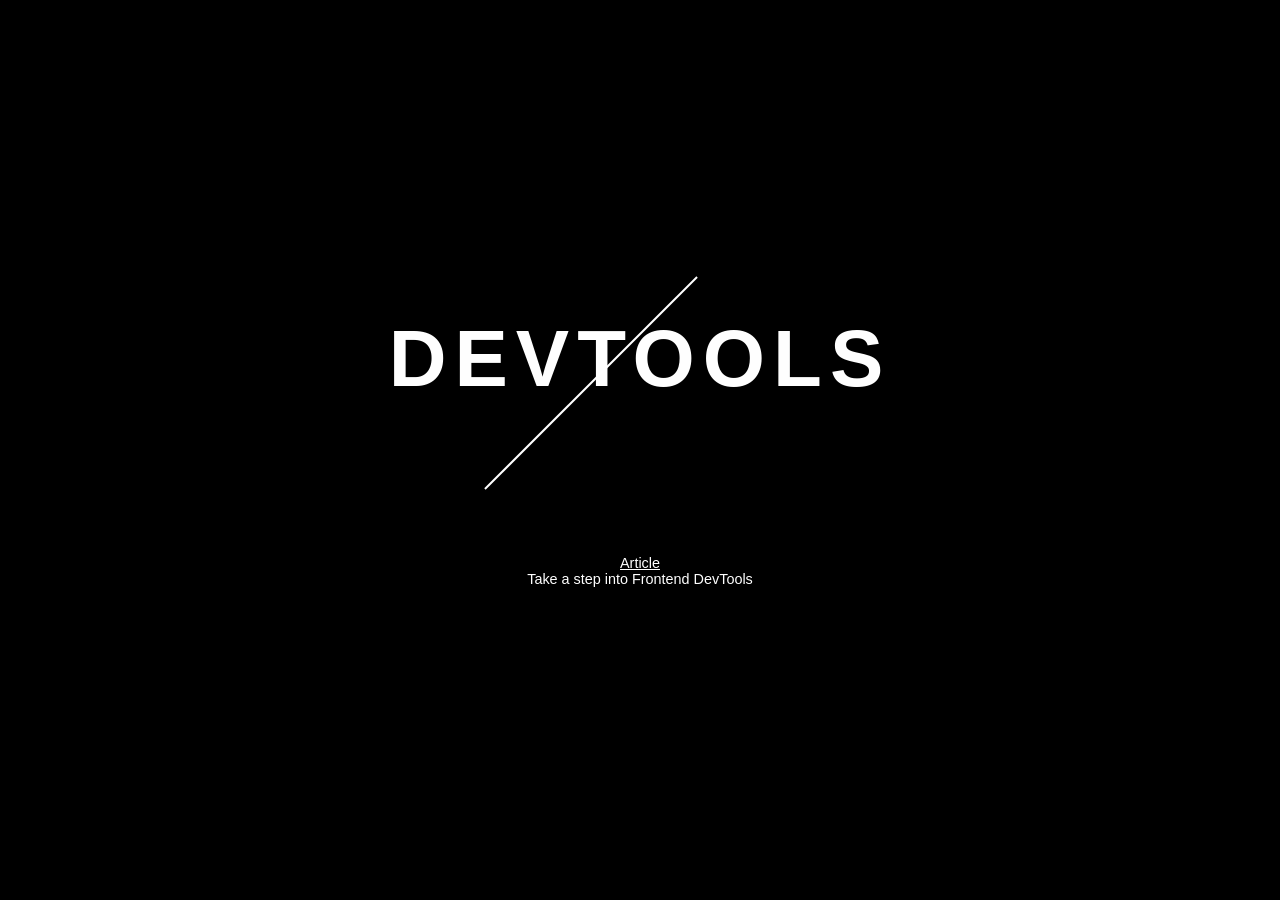
<file: index.html>
<!DOCTYPE html>
<html lang="en">
<head>
    <meta charset="UTF-8">
    <meta name="viewport" content="width=device-width, initial-scale=1.0">
    <title>DevTools</title>
    <link rel="stylesheet" href="style2.css">
</head>
<body>

    <main class="home-container">
        <div class="hero-content">
            <div class="line"></div>
                <h1>DEVTOOLS</h1>
            </a>
        </div>

        <footer class="footer-info">
            <p>
                <a href="Article.html">Article</a>
            </p>
            <p>Take a step into Frontend DevTools</p>
        </footer>
    </main>

</body>
</html>
</file>
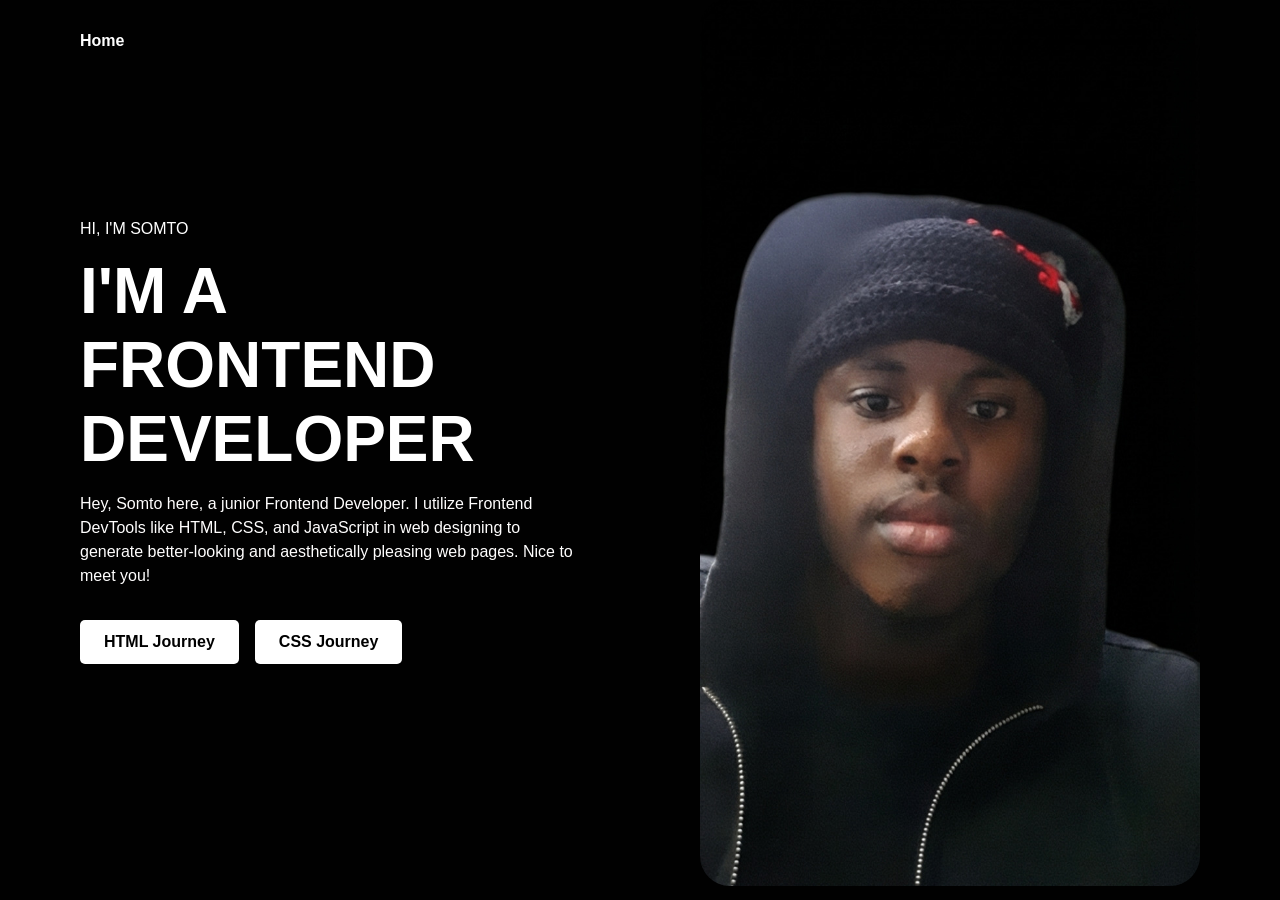
<file: Article.html>
<!DOCTYPE html>
<html lang="en">
<head>
    <meta charset="UTF-8">
    <meta name="viewport" content="width=device-width, initial-scale=1.0">
    <link rel="stylesheet" href="style.css">
    <title>Somto | Frontend Developer</title>
</head>
<body>
    <nav class="navbar">
        <ul class="nav-links">
            <li><a href="index.html">Home</a></li>
        </ul>
    </nav>

    <main class="hero">
        <section class="hero-text">
            <p class="greeting">HI, I'M SOMTO</p>
            <h1>I'M A FRONTEND DEVELOPER</h1>
            <p class="description">Hey, Somto here, a junior Frontend Developer. I utilize Frontend DevTools like HTML, CSS, and JavaScript in web designing to generate better-looking and aesthetically pleasing web pages. Nice to meet you!</p>
            
            <div class="button-group">
                <a href="#" class="btn">HTML Journey</a>
                <a href="#" class="btn">CSS Journey</a>
            </div>
        </section>

        <section class="hero-image">
            <img src="Pic.jpg" alt="Somto">
        </section>
    </main>
</body>
</html>
</file>
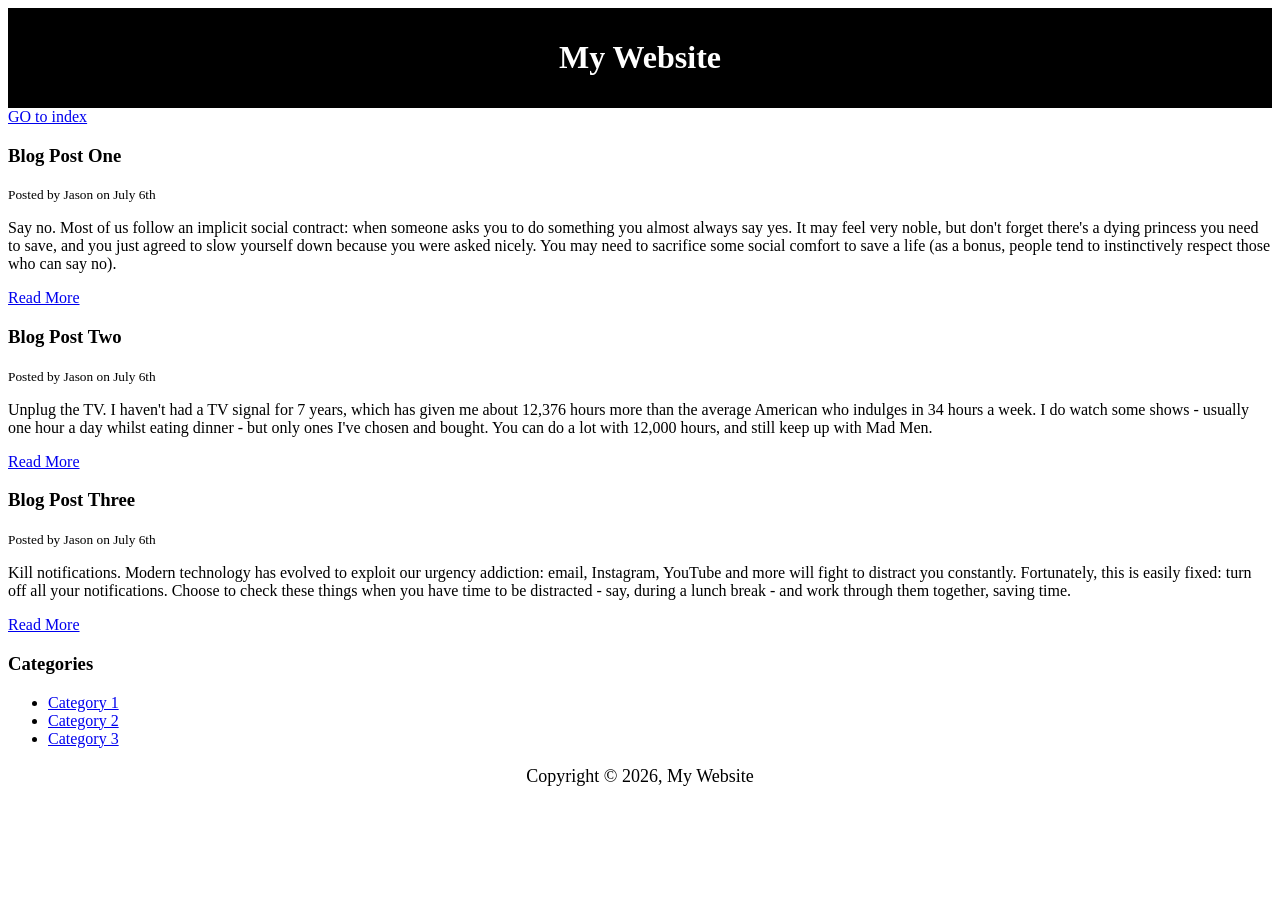
<file: blogprac.html>
<!DOCTYPE html>
<html>
<head>
    <title>My Blog</title>
    <meta name="description" content="Awesome Blog by Oliver Emberton">
    <meta name="keywords" content="web design blog, web dev blog, Oliver Emberton">
    <style type="text/css">
        #main-header{
            text-align:center;
            background-color:black;
            color:white;
            padding:10px;
        }

        #main-footer{
            text-align:center;
            font-size:18px;
        }
    </style>
</head>
<body>
    <header id="main-header">
        <h1>My Website</h1>
    </header>

    <a href="index.html">GO to index</a>

    <section>
        <article class="Post">
            <h3>Blog Post One</h3>
            <small>Posted by Jason on July 6th</small>
            <p>Say no. Most of us follow an implicit social contract: when someone asks you to do something you almost always say yes. It may feel very noble, but don't forget there's a dying princess you need to save, and you just agreed to slow yourself down because you were asked nicely. You may need to sacrifice some social comfort to save a life (as a bonus, people tend to instinctively respect those who can say no).</p>
            <a href="post.html">Read More</a>
        </article>

        <article class="Post">
            <h3>Blog Post Two</h3>
            <small>Posted by Jason on July 6th</small>
            <p>Unplug the TV. I haven't had a TV signal for 7 years, which has given me about 12,376 hours more than the average American who indulges in 34 hours a week. I do watch some shows - usually one hour a day whilst eating dinner - but only ones I've chosen and bought. You can do a lot with 12,000 hours, and still keep up with Mad Men.</p>
            <a href="post.html">Read More</a>
        </article>

        <article class="Post">
            <h3>Blog Post Three</h3>
            <small>Posted by Jason on July 6th</small>
            <p>Kill notifications. Modern technology has evolved to exploit our urgency addiction: email, Instagram, YouTube and more will fight to distract you constantly. Fortunately, this is easily fixed: turn off all your notifications. Choose to check these things when you have time to be distracted - say, during a lunch break - and work through them together, saving time.</p>
            <a href="post.html">Read More</a>
        </article>
    </section>

    <aside>
        <h3>Categories</h3>
        <nav>
            <ul>
                <li><a href="#">Category 1</a></li>
                <li><a href="#">Category 2</a></li>
                <li><a href="#">Category 3</a></li>
            </ul>
        </nav>   
    </aside>

    <footer id="main-footer">
        <p>Copyright &copy; 2026, My Website</p>
    </footer>
</body>
</html>
</file>
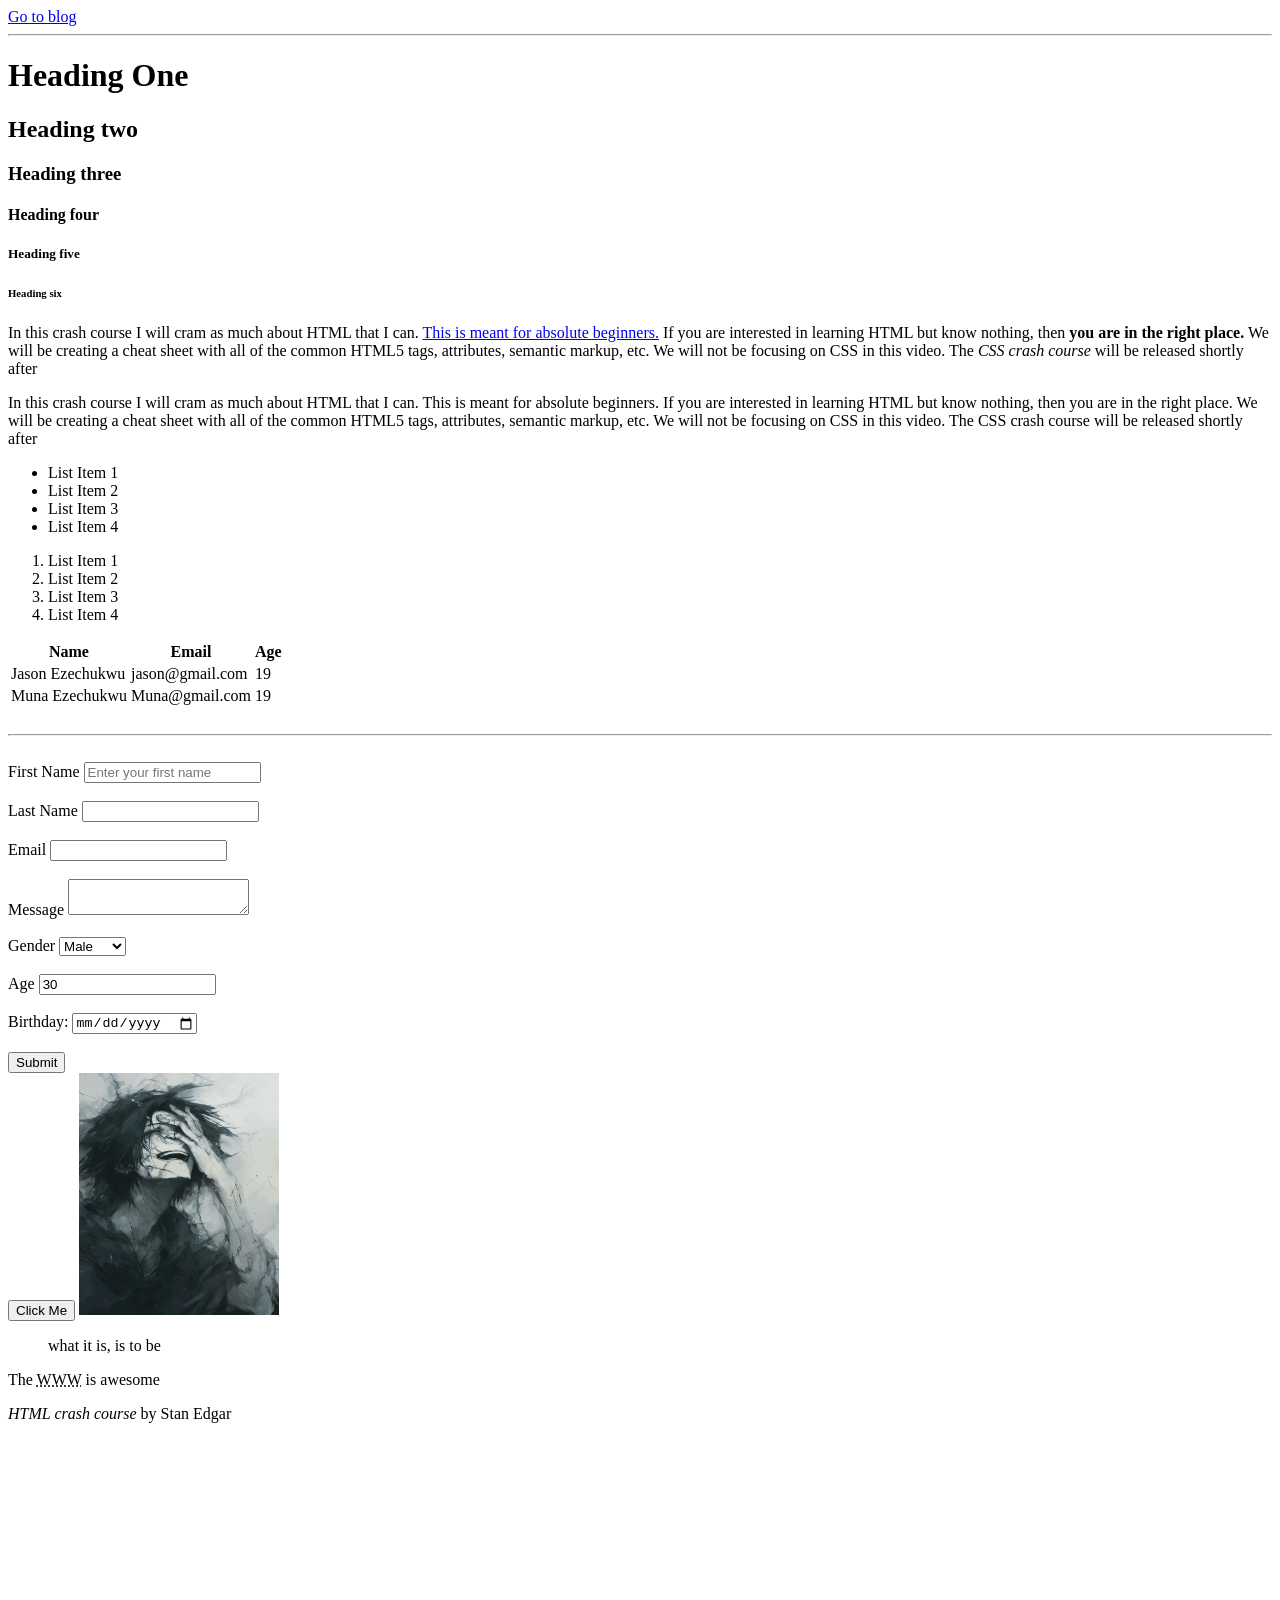
<file: practice.html>
<!DOCTYPE html>
<html>
    <head>
        <title>HTML Practice</title>
    </head>
    <body>
        <a href="blog.html">Go to blog</a>
        <hr>
        <!-- Headings -->
         <h1>Heading One</h1>
         <h2>Heading two</h2>
         <h3>Heading three</h3>
         <h4>Heading four</h4>
         <h5>Heading five</h5>
         <h6>Heading six</h6>

         <!-- Paragraph -->
          <p>
            In this crash course 
            I will cram as much 
            about HTML that I can. 
            <a href="http://google.com" target="_blank">This is meant for absolute beginners.</a> 
            If you are interested in learning HTML but know nothing, 
            then <strong>you are in the right place.</strong> 
            We will be creating a cheat sheet
            with all of the common HTML5 tags, 
            attributes, semantic markup, etc. 
            We will not be focusing on CSS in this video. 
            The <em>CSS crash course</em> will be released shortly after
          </p>
          <p>
            In this crash course 
            I will cram as much 
            about HTML that I can. 
            This is meant for absolute beginners. 
            If you are interested in learning HTML but know nothing, 
            then you are in the right place. 
            We will be creating a cheat sheet
            with all of the common HTML5 tags, 
            attributes, semantic markup, etc. 
            We will not be focusing on CSS in this video. 
            The CSS crash course will be released shortly after
          </p>

          <!-- List -->
           <ul>
            <li>List Item 1</li>
            <li>List Item 2</li>
            <li>List Item 3</li>
            <li>List Item 4</li>
           </ul>

           <ol>
            <li>List Item 1</li>
            <li>List Item 2</li>
            <li>List Item 3</li>
            <li>List Item 4</li>
           </ol>

           <!-- Table -->
            <table>
                <thead>
                    <tr>
                    <th>Name</th>
                    <th>Email</th>
                    <th>Age</th>
                    </tr>
                </thead>
                <tbody>
                    <tr>
                        <td>Jason Ezechukwu</td>
                        <td>jason@gmail.com</td>
                        <td>19</td>
                    </tr>
                    <tr>
                        <td>Muna Ezechukwu</td>
                        <td>Muna@gmail.com</td>
                        <td>19</td>
                    </tr>
                </tbody>
            </table>

            <br>
            <hr>
            <br>

            <!-- Form -->
             <form action="process.php" method="POST">
                <div>
                    <label>First Name</label>
                    <input type="text" name="firstName" placeholder="Enter your first name">
                </div>
                <br>
                <div>
                    <label>Last Name</label>
                    <input type="email" name="email">
                </div>
                <br>
                <div>
                    <label>Email</label>
                    <input type="text" name="lastName">
                </div>
                <br>
                <div>
                    <label>Message</label>
                    <textarea name="message"></textarea>
                </div>
                <br>
                <div>
                    <label>Gender</label>
                    <Select name="gender">
                        <option value="Male">Male</option>
                        <option value="Female">Female</option>
                        <option value="other">other</option>
                    </Select>
                </div>
                <br>
                <div>
                    <label>Age</label>
                    <input type="number" name="age" value="30">
                </div>
                <br>
                <div>
                    <label>Birthday:</label>
                    <input type="date" name="birthday">
                </div>
                <br>
                <input type="submit" name="submit" value="Submit">
             </form>

             <!-- Button -->
              <button>Click Me</button>

              <!-- Image -->
               <a href="Mad prince.jpg">
                <img src="Mad prince.jpg" alt="My Sample Image" width="200">
               </a>

               <!-- Quotation -->
                <blockquote cite="http://quotes.com">
                    what it is, is to be
                </blockquote>

                <p>The <abbr title="World Wide Web">WWW</abbr> is awesome</p>

                <p><cite>HTML crash course</cite> by Stan Edgar</p>

            <div style="margin-top:500px"></div>
    </body>
</html>
</file>
<file: style2.css>
* {
    box-sizing: border-box;
    margin: 0;
    padding: 0;
}

body {
    background-color: #000000;
    font-family: 'Helvetica', 'Arial', sans-serif;
    color: #fefefe;
}

.home-container {
    display: flex;
    flex-direction: column;
    justify-content: center;
    align-items: center;
    height: 100vh;
}

.hero-content {
    position: relative;
    display: flex;
    justify-content: center;
    align-items: center;
}

.title-link {
    text-decoration: none;
    color: inherit;
}

.hero-content h1 {
    font-size: 5rem;
    letter-spacing: 0.5rem;
    font-weight: 800;
    position: relative;
}

.hero-content h1::before {
    content: "";
    position: absolute;
    width: 2px;
    height: 300px; 
    background-color: white;
    transform: rotate(45deg); 
    top: -80px;
    left: 40%;
    pointer-events: none;
}

.footer-info {
    text-align: center;
    font-size: 0.9rem;
    margin-top: 150px;
}

.footer-info a {
    color: #ffffff;
    text-decoration: underline;
}

@media (max-width: 768px) {
    .hero-content h1 {
        font-size: 3rem;
    }

    .hero-content h1::before {
        height: 200px;
        top: -50px;
    }

    .footer-info {
        margin-top: 100px;
    }
}

@media (max-width: 480px) {
    .hero-content h1 {
        font-size: 2rem;
    }
    
    .hero-content h1::before {
        height: 150px;
        top: -30px;
    }
}
</file>
<file: style.css>
* { 
    box-sizing: border-box; 
    margin: 0; 
    padding: 0;
}

body { 
    background-color: #010101; 
    color: #fff; 
    font-family: sans-serif;
}

.navbar { 
    display: flex; 
    justify-content: space-between; 
    padding: 2rem 5rem;
}

.nav-links { 
    display: flex; 
    list-style: none; 
    gap: 2rem;
}

.nav-links a { 
    color: white; 
    text-decoration: none; 
    font-weight: bold; 
}

.hero { 
    display: flex; 
    align-items: center; 
    justify-content: space-between; 
    padding: 0 5rem; 
    height: 80vh; 
}

.hero-text { 
    flex: 1; 
    max-width: 500px;
}

.hero-text h1 { 
    font-size: 4rem; 
    margin: 1rem 0;
}

.hero-text .description { 
    margin-bottom: 2rem; 
    color: #fffefe; 
    line-height: 1.5;
}

.button-group { 
    display: flex; 
    gap: 1rem; 
}

.btn {
    padding: 0.8rem 1.5rem;
    background: white;
    color: black;
    text-decoration: none;
    border-radius: 5px;
    font-weight: bold;
    transition: background 0.3s ease;
}

.btn:hover {
    background: #ccc;
}

.hero-image { 
    flex: 1; 
    display: flex; 
    justify-content: flex-end;
}

.hero-image img { 
    max-width: 500px; 
    border-radius: 30px;
}

@media (max-width: 900px) {
    .hero { 
        flex-direction: column; 
        text-align: center;
        padding: 2rem;
        height: auto;
    }
    
    .hero-image { 
        justify-content: center; 
        margin-top: 2rem; 
    }
    
    .hero-image img { 
        max-width: 100%; 
    }
    
    .button-group { 
        justify-content: center; 
    }
}

@media (max-width: 600px) {
    .hero-text h1 { 
        font-size: 2.5rem; 
    }
    
    .navbar { 
        padding: 1rem; 
    }
}
</file>
